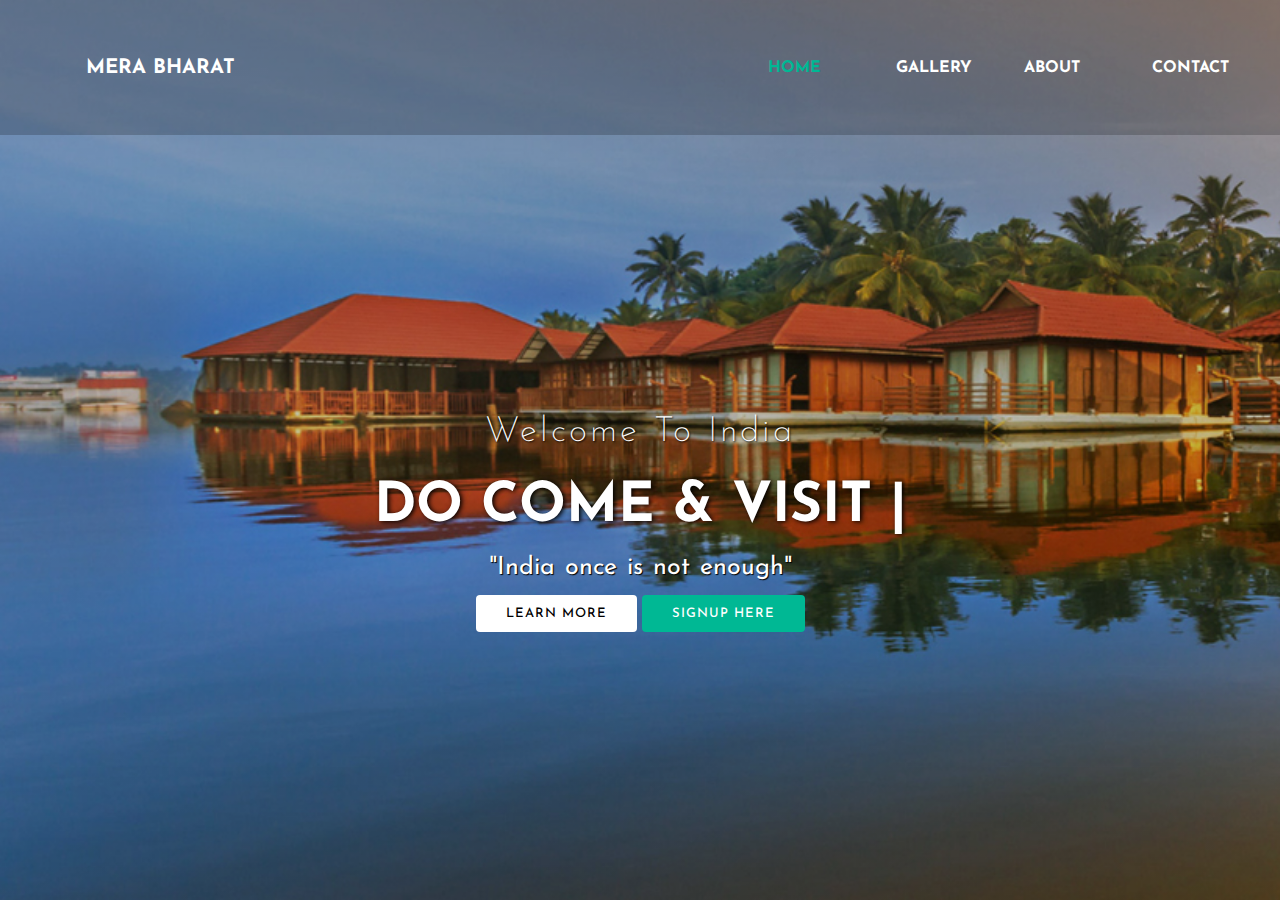
<file: index.html>
<!DOCTYPE html>
<html lang="en">
<head>
    <meta charset="UTF-8">
    <meta http-equiv="X-UA-Compatible" content="IE=edge">
    <meta name="viewport" content="width=device-width, initial-scale=1.0">
    <title>Document</title>
    <link rel="stylesheet" type="text/css" href="style.css">
	<link href="https://fonts.googleapis.com/css?family=Josefin+Sans&display=swap" rel="stylesheet">
	  <link rel="stylesheet" href="https://cdnjs.cloudflare.com/ajax/libs/animate.css/3.7.2/animate.min.css">
</head>
<body>
    <header>
	
        <nav>
            <div class="logo"> <h1 style="font-size: 20px;"> Mera bharat </h1> </div>
            <div class="menu">
                <a href="#" target="_blank">Home</a>
                <a href="gallery.html" target="_blank">gallery</a>
                <a href="about.html" target="_blank">about</a>
                <a href="Contact.html" target="_blank">contact</a>
            </div>
        </nav>
        
            <main>
                <section>
                    <h3>Welcome To India</h3>
                    <h1>DO COME & VISIT <span class="change_content"> </span> <span style="margin-top: -10px;"> | </span> </h1>
                    <p>"India once is not enough"</p>
                    <a href="#" class="btnone">learn more</a>
                    <a href="#" class="btntwo">signup here</a>
                </section>
            </main>
        
        
        </header>
    
</body>
</html>
</file>
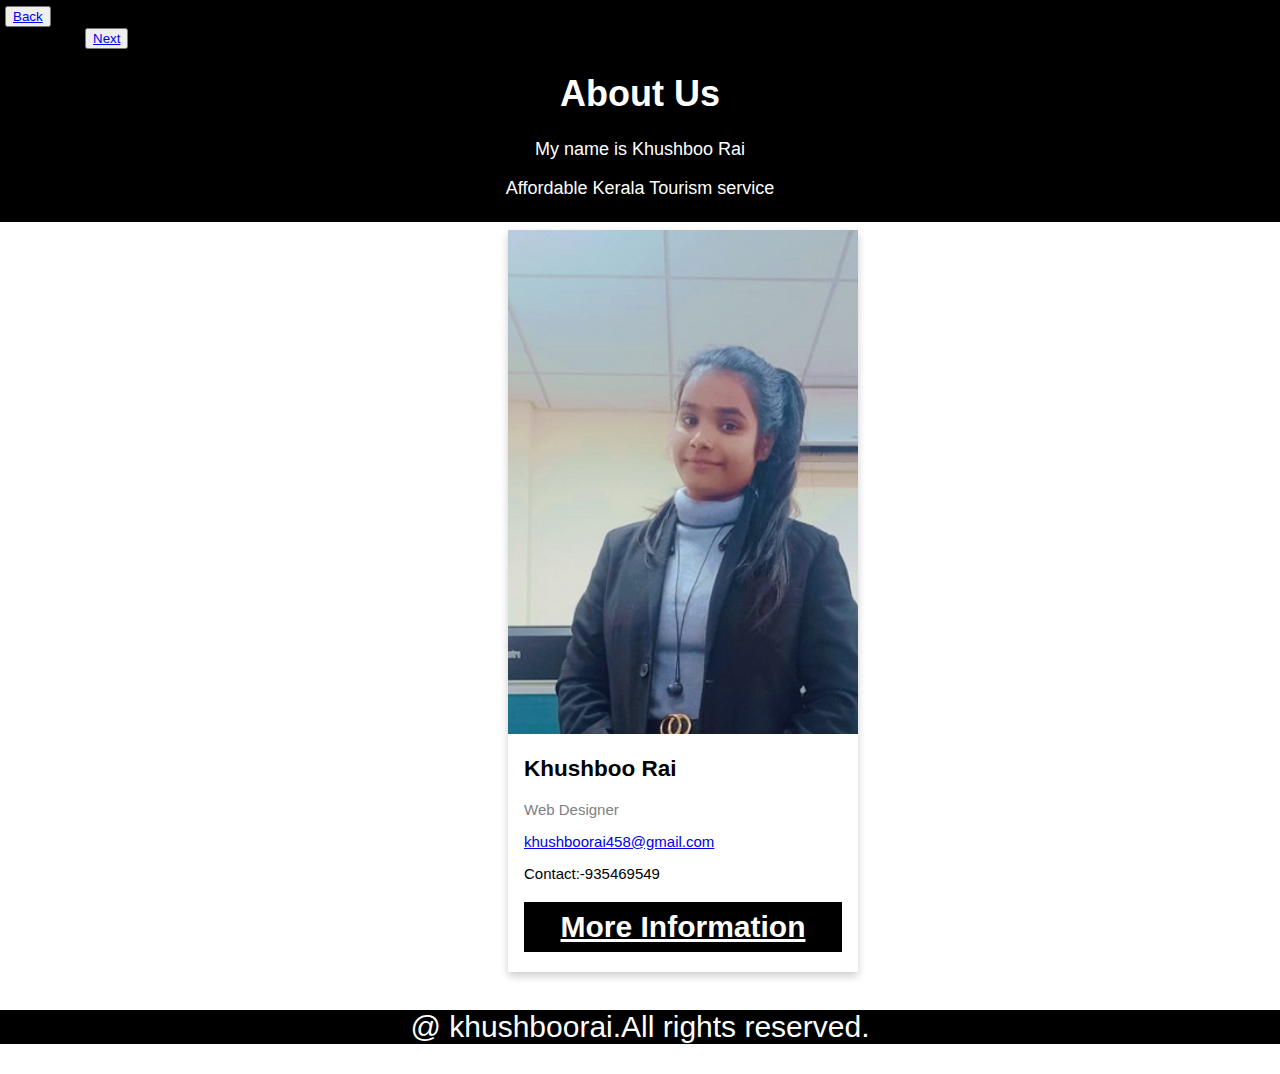
<file: about.html>
<!DOCTYPE html>
<html>
<head>
<meta name="viewport" content="width=device-width, initial-scale=1">
<style>
body {
  font-family: Arial, Helvetica, sans-serif;
  margin: 0;
}

html {
  box-sizing: border-box;
}

*, *:before, *:after {
  box-sizing: inherit;
}
}

.column {
  float: left;
  width: 33.3%;
  margin-bottom: 16px;
  padding: 0 8px;
}

.card {
  box-shadow: 0 4px 8px 0 rgba(0, 0, 0, 0.2);
  margin: 8px;
  
 
}

.about-section{
  padding: 5px;
  background-color:black;
  color: white;
}
.about-section h1{
  text-align: center;
}
.about-section p{
  text-align: center;
}
.container {
  padding: 0 16px;
}

.container::after, .row::after {
  content: "";
  clear: both;
  display: table;
}

.title {
  color:grey;
}

.button {
  border: none;
  outline: 0;
  display: inline-block;
  padding: 8px;
  color: white;
  background-color: #000;
  text-align: center;
  cursor: pointer;
  width: 100%;
}

.button:hover {
  background-color: #555;
}

@media screen and (max-width: 650px) {
  .column {
    width: 100%;
    display: block;
  }
}
.column .card{
	align-items: center;
  width: 350px;
}


.about-section{
	font-size:18px;
}
.row{
	font-size: 15px;
	padding-left:500px;
 }

/*<!---footer---->*/
.footer{
	text-align: center;
	background-color:black;
	font-size: 30px;
}
.footer p{
	color:white;
}
</style>
</head>
<body>
<header>
    <div class="about-section">
      <button><a href=index.html>Back</a></button>&nbsp;&nbsp;&nbsp;&nbsp;&nbsp;&nbsp;&nbsp;&nbsp;&nbsp;&nbsp;&nbsp;&nbsp;&nbsp;&nbsp;&nbsp;&nbsp;&nbsp;&nbsp;&nbsp;&nbsp;&nbsp;&nbsp;&nbsp;&nbsp;&nbsp;&nbsp;&nbsp;&nbsp;&nbsp;&nbsp;&nbsp;&nbsp;&nbsp;&nbsp;&nbsp;&nbsp;&nbsp;&nbsp;&nbsp;&nbsp;&nbsp;&nbsp;&nbsp;&nbsp;&nbsp;&nbsp;&nbsp;&nbsp;&nbsp;&nbsp;&nbsp;&nbsp;&nbsp;&nbsp;&nbsp;&nbsp;&nbsp;&nbsp;&nbsp;&nbsp;&nbsp;&nbsp;&nbsp;
      &nbsp;&nbsp;&nbsp;&nbsp;&nbsp;&nbsp;&nbsp;&nbsp;&nbsp;&nbsp;&nbsp;&nbsp;&nbsp;&nbsp;&nbsp;&nbsp;&nbsp;&nbsp;&nbsp;&nbsp;&nbsp;&nbsp;&nbsp;&nbsp;
      &nbsp;&nbsp;&nbsp;&nbsp;&nbsp;&nbsp;&nbsp;&nbsp;&nbsp;&nbsp;&nbsp;&nbsp;&nbsp;&nbsp;&nbsp;&nbsp;&nbsp;&nbsp;&nbsp;&nbsp;&nbsp;&nbsp;&nbsp;&nbsp;&nbsp;&nbsp;&nbsp;&nbsp;
      &nbsp;&nbsp;&nbsp;&nbsp;&nbsp;&nbsp;&nbsp;&nbsp;&nbsp;&nbsp;&nbsp;&nbsp;&nbsp;&nbsp;&nbsp;&nbsp;&nbsp;&nbsp;&nbsp;&nbsp;&nbsp;&nbsp;&nbsp;&nbsp;&nbsp;&nbsp;&nbsp;
      &nbsp;&nbsp;&nbsp;&nbsp;&nbsp;&nbsp;&nbsp;&nbsp;&nbsp;&nbsp;&nbsp;&nbsp;&nbsp;&nbsp;&nbsp;&nbsp;&nbsp;&nbsp;&nbsp;&nbsp;&nbsp;&nbsp;&nbsp;&nbsp;&nbsp;&nbsp;&nbsp;&nbsp;&nbsp;&nbsp;&nbsp;&nbsp;&nbsp;&nbsp;&nbsp;&nbsp;&nbsp;&nbsp;&nbsp;&nbsp;&nbsp;&nbsp;&nbsp;&nbsp;&nbsp;&nbsp;&nbsp;&nbsp;
      &nbsp;&nbsp;&nbsp;&nbsp;&nbsp;&nbsp;&nbsp;&nbsp;&nbsp;&nbsp;&nbsp;&nbsp;&nbsp;&nbsp;&nbsp;&nbsp;&nbsp;&nbsp;&nbsp;&nbsp;&nbsp;&nbsp;&nbsp;&nbsp;&nbsp;&nbsp;&nbsp;&nbsp;&nbsp;&nbsp;&nbsp;&nbsp;&nbsp;&nbsp;&nbsp;&nbsp;&nbsp;
      &nbsp;&nbsp;&nbsp;&nbsp;&nbsp;&nbsp;&nbsp;&nbsp;&nbsp;&nbsp;&nbsp;&nbsp;&nbsp;&nbsp;&nbsp;
      <button><a href=Contact.html>Next</a></button>
      <h1>About Us</h1>
      <p>My name is Khushboo Rai</p>
      <p>Affordable Kerala Tourism service</p>       
    </div> 
    </header>    
    <div class="row">
      <div class="column">
        <div class="card">
         <img src="images/aa.jpeg" alt="img" style="width:100%">
          <div class="container">
            <h2>Khushboo Rai</h2>
            <p class="title">Web Designer</p>
            <p><a href="khushboorai458@gmail.com">khushboorai458@gmail.com</a></p>
            <p>Contact:-935469549</p>
            <h1><a href="https://khushboo55555.github.io/portfolio/" class="button">More Information</a></h1>
          </div>
        </div>
      </div>  
      </div>
      <!------------------------footer-------------->
      <footer class="footer">
      <p>@ khushboorai.All rights reserved.</p>
    </footer>
</body>
</html>
</file>
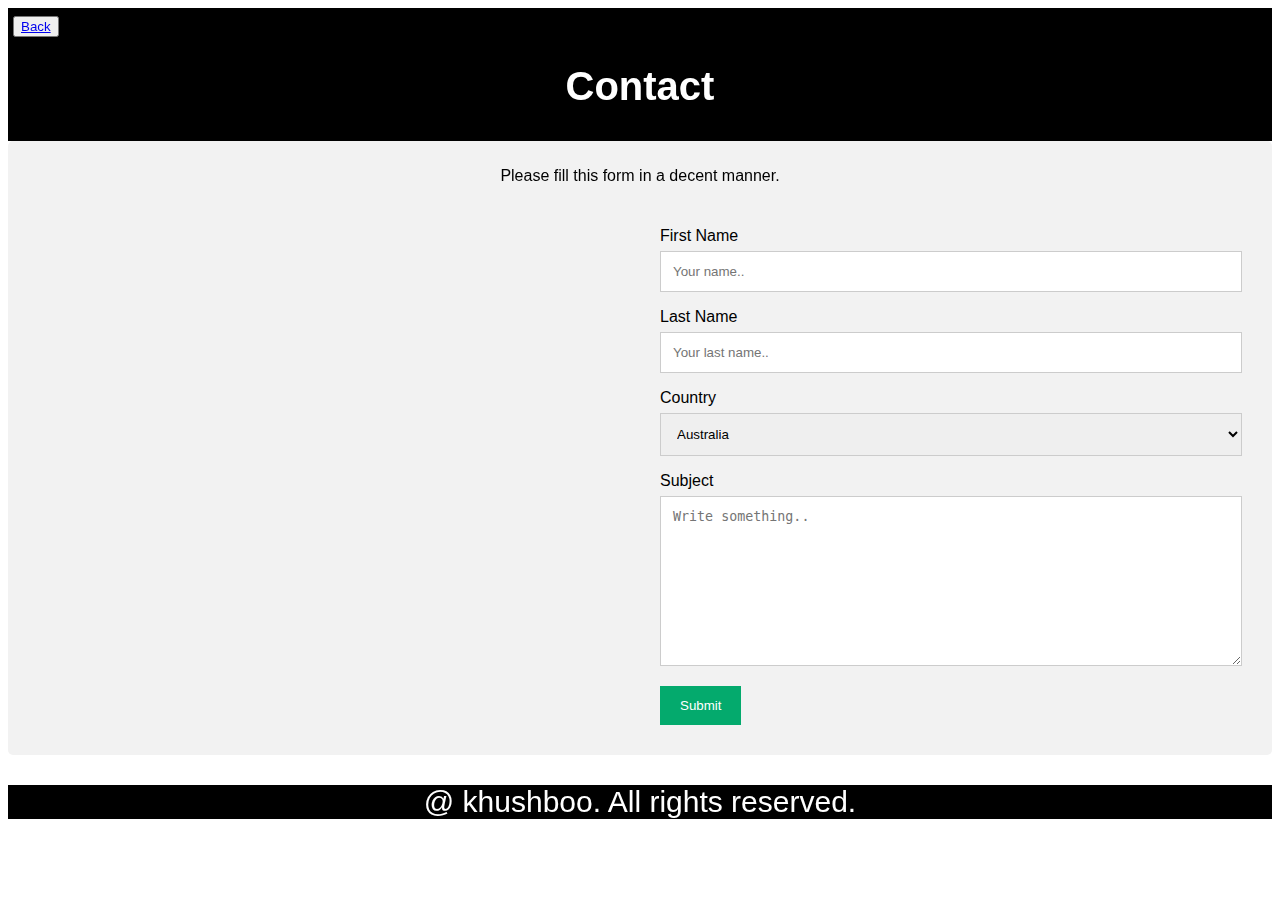
<file: Contact.html>
<!DOCTYPE html>
<html>
<head>
<title>Contact</title>
</head>
<body>
<style>
.header{
background-color:black;
color: white;
text-align: center;
font-size: 20px;
padding: 5px;
}
.back{
    text-align: left;
}


body {
  font-family: Arial, Helvetica, sans-serif;
}

* {
  box-sizing: border-box;
}

/* Style inputs */
input[type=text], select, textarea {
  width: 100%;
  padding: 12px;
  border: 1px solid #ccc;
  margin-top: 6px;
  margin-bottom: 16px;
  resize: vertical;
}

input[type=submit] {
  background-color: #04AA6D;
  color: white;
  padding: 12px 20px;
  border: none;
  cursor: pointer;
}

input[type=submit]:hover {
  background-color: #45a049;
}

/* Style the container/contact section */
.container {
  border-radius: 5px;
  background-color: #f2f2f2;
  padding: 10px;
}

/* Create two columns that float next to eachother */
.column {
  float: left;
  width: 50%;
  margin-top: 6px;
  padding: 20px;
}

/* Clear floats after the columns */
.row:after {
  content: "";
  display: table;
  clear: both;
}

/* Responsive layout - when the screen is less than 600px wide, make the two columns stack on top of each other instead of next to each other */
@media screen and (max-width: 600px) {
  .column, input[type=submit] {
    width: 100%;
    margin-top: 0;
  }
}
/*<!------------footer--------->*/
.footer{
	text-align: center;
	background-color:black;
	font-size: 30px;
}
.footer p{
	color:white;
}
</style>
<header>
    <div class="header">
    <div class="back"><button><a href=index.html>Back</a></button></div>
    <h1>Contact</h1>
    </div>
    </header>
<div class="container">
  <div style="text-align:center">
    <p>Please fill this form in a decent manner.</p>
  </div>
  <div class="row">
    <div class="column">
      <iframe src="https://www.google.com/maps/embed?pb=!1m18!1m12!1m3!1d1068301.6525650914!2d76.10579971279189!3d28.4160707203794!2m3!1f0!2f0!3f0!3m2!1i1024!2i768!4f13.1!3m3!1m2!1s0x390ce29feaefd5d1%3A0xdf089a5045bdcdcc!2sThe%20Ashok!5e0!3m2!1sen!2sin!4v1674807904078!5m2!1sen!2sin" width="600" height="450" style="border:0;" allowfullscreen="" loading="lazy" referrerpolicy="no-referrer-when-downgrade"></iframe>
    </div>
    <div class="column">
      <form action="/action_page.php">
        <label for="fname">First Name</label>
        <input type="text" id="fname" name="firstname" placeholder="Your name..">
        <label for="lname">Last Name</label>
        <input type="text" id="lname" name="lastname" placeholder="Your last name..">
        <label for="country">Country</label>
        <select id="country" name="country">
          <option value="australia">Australia</option>
          <option value="canada">Canada</option>
          <option value="usa">USA</option>
          <option value="usa">India</option>
          <option value="usa">America</option>
        </select>
        <label for="subject">Subject</label>
        <textarea id="subject" name="subject" placeholder="Write something.." style="height:170px"></textarea>
        <input type="submit" value="Submit">
      </form>
    </div>
  </div>
</div>

    


<!--------------------footer--------------------->
<footer class="footer">
    <p>@ khushboo. All rights reserved.</p>
        </footer>
           

</body>
</html>
</file>
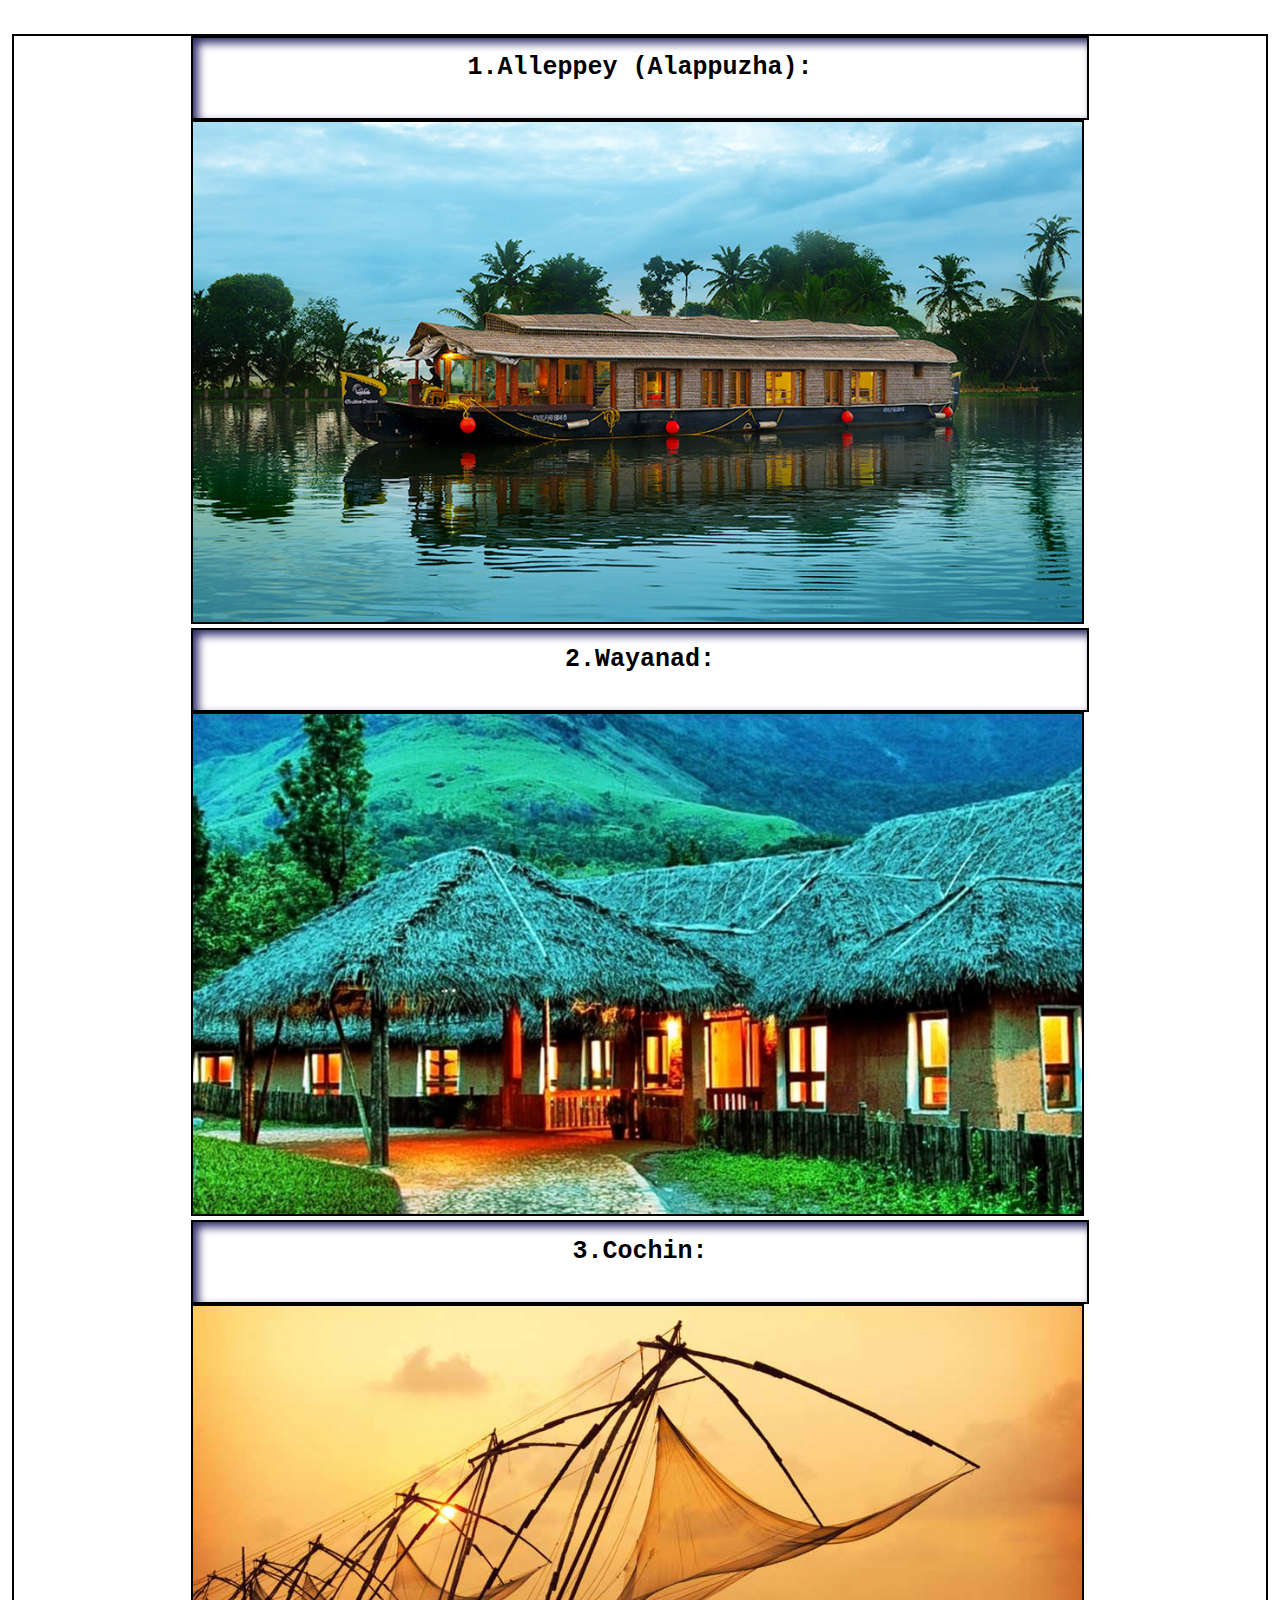
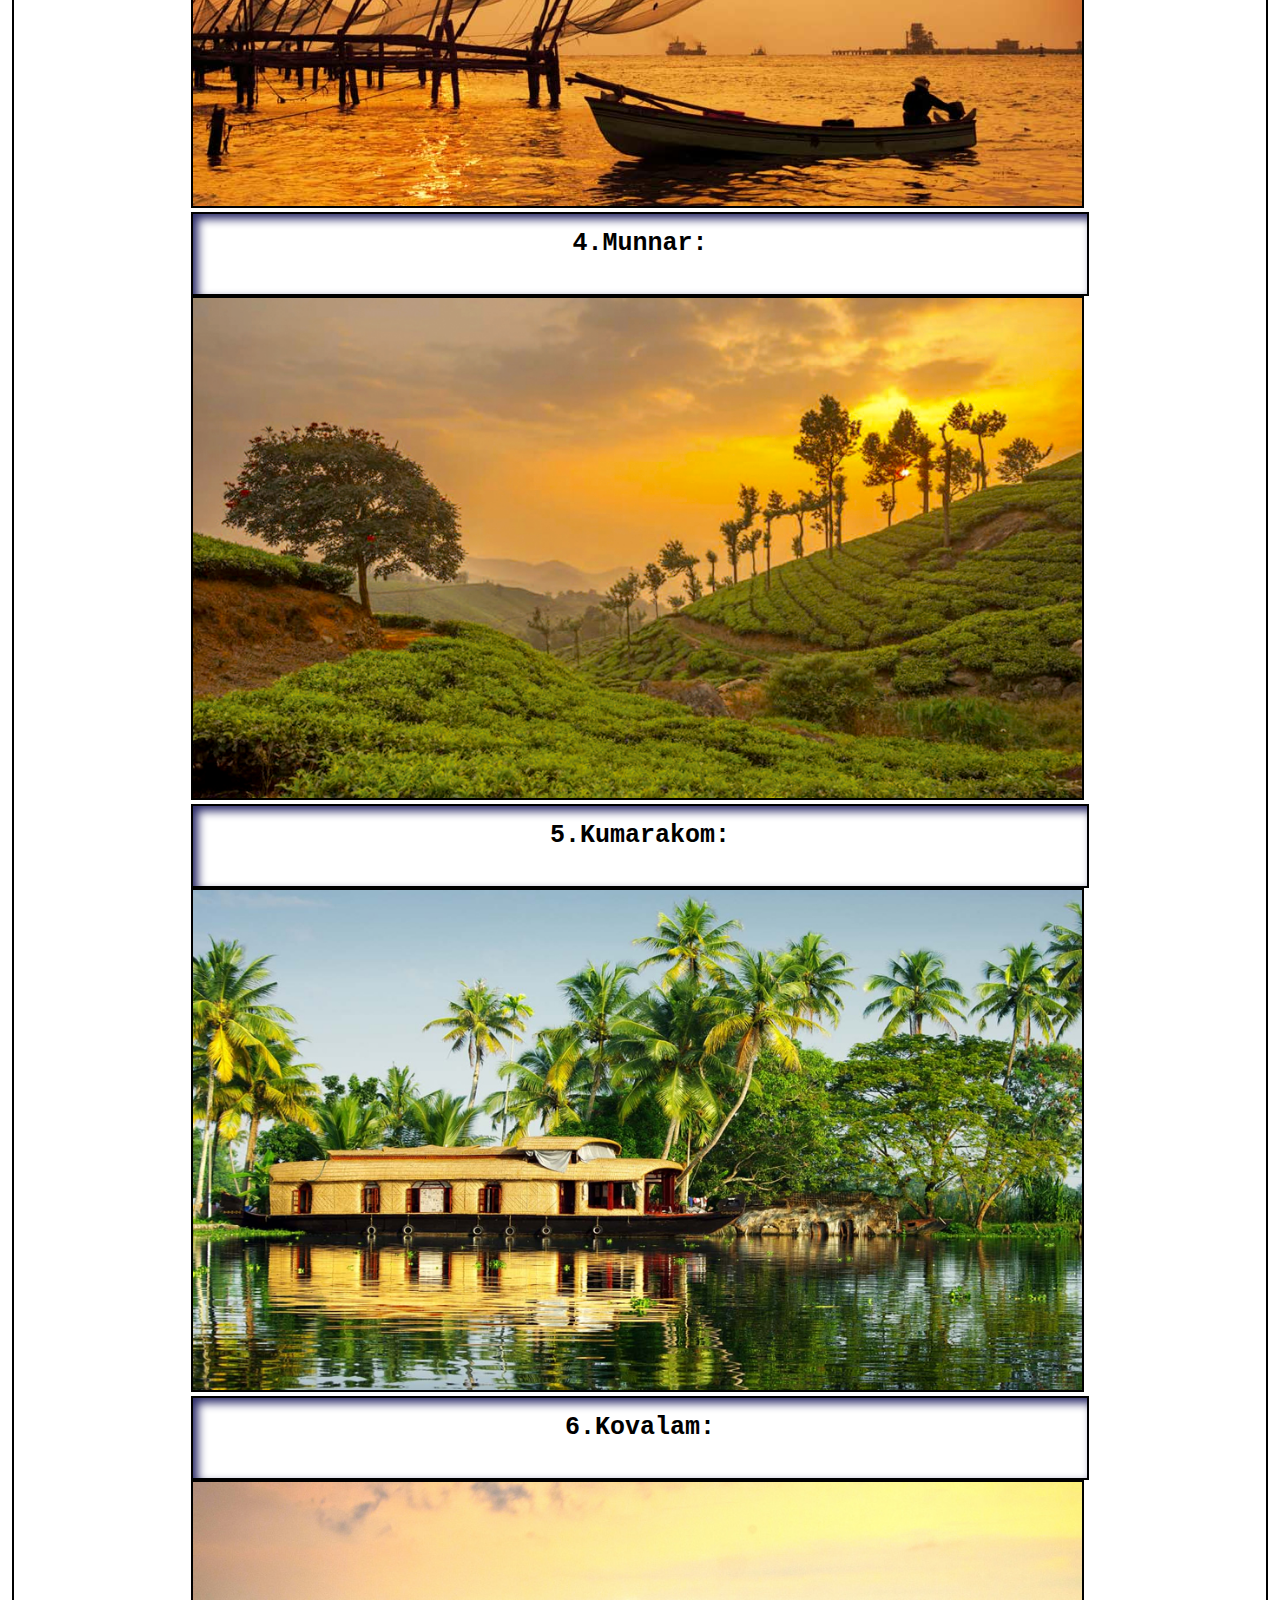
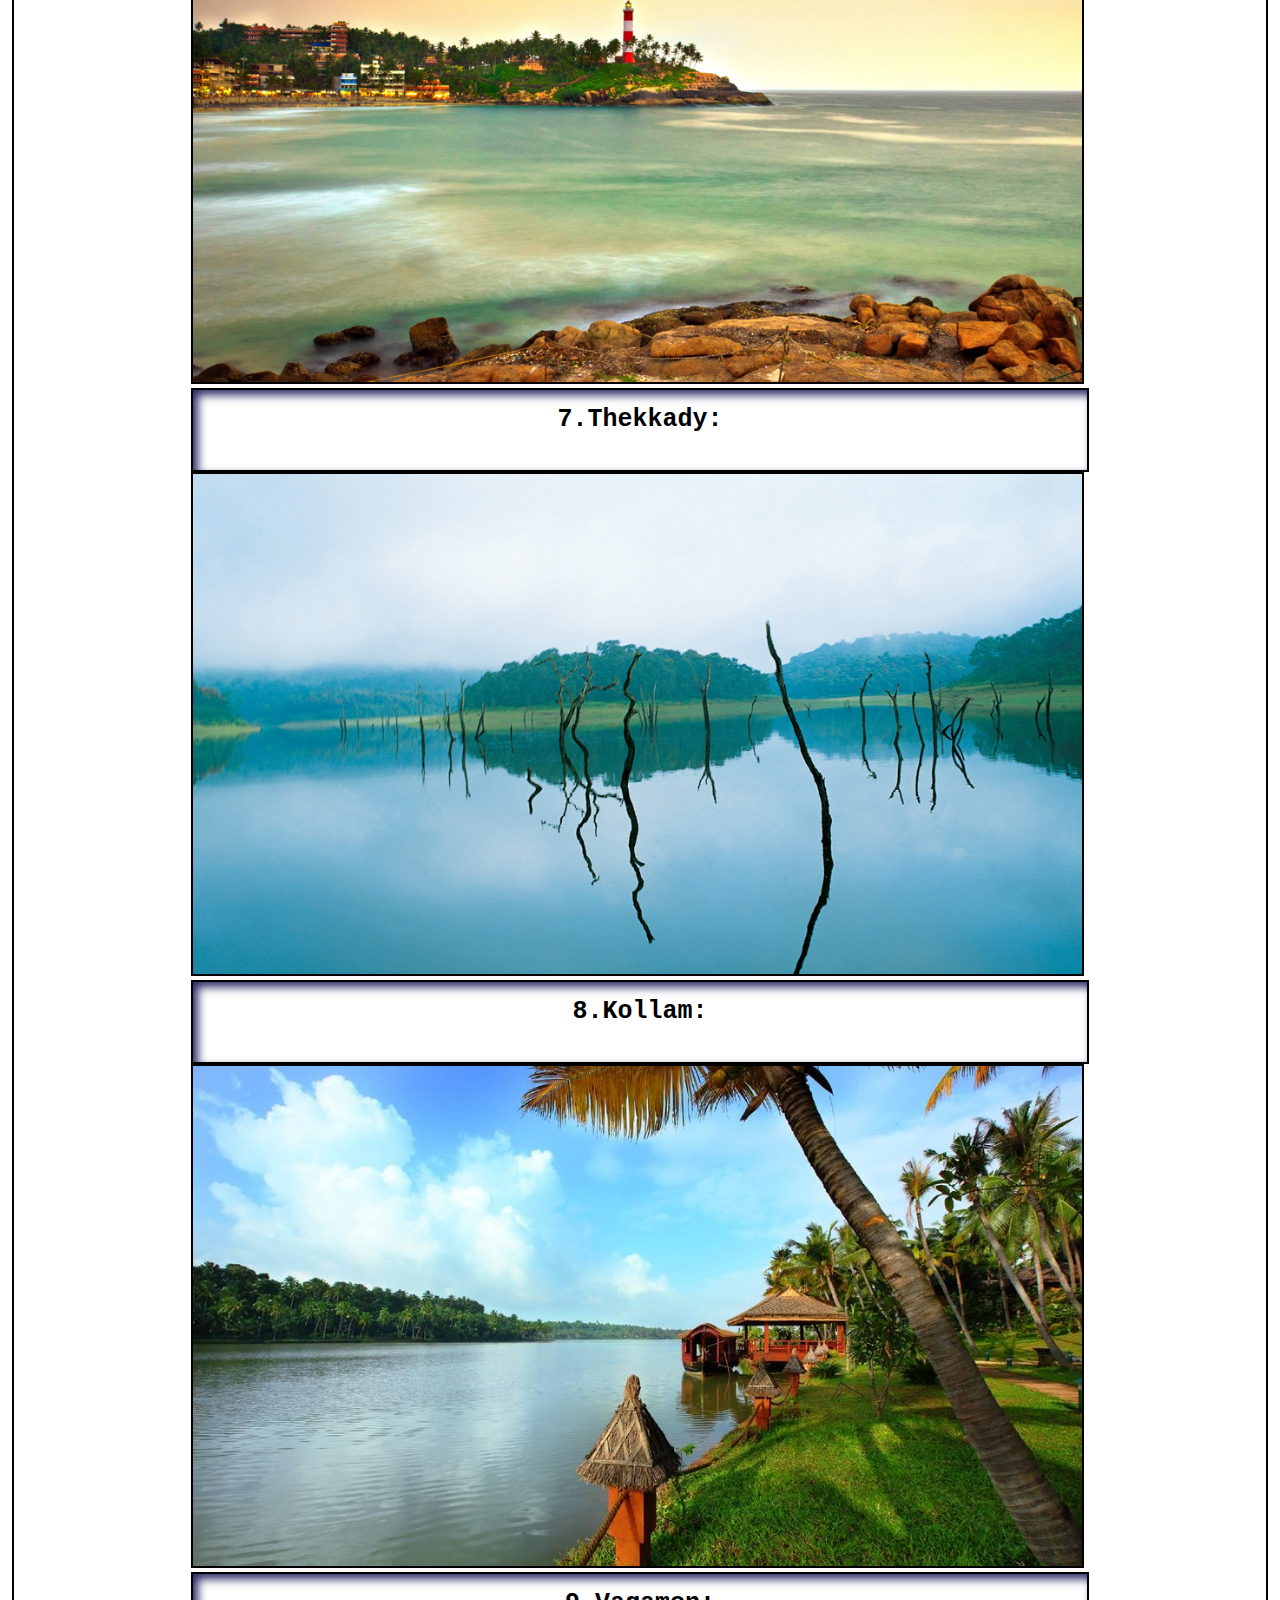
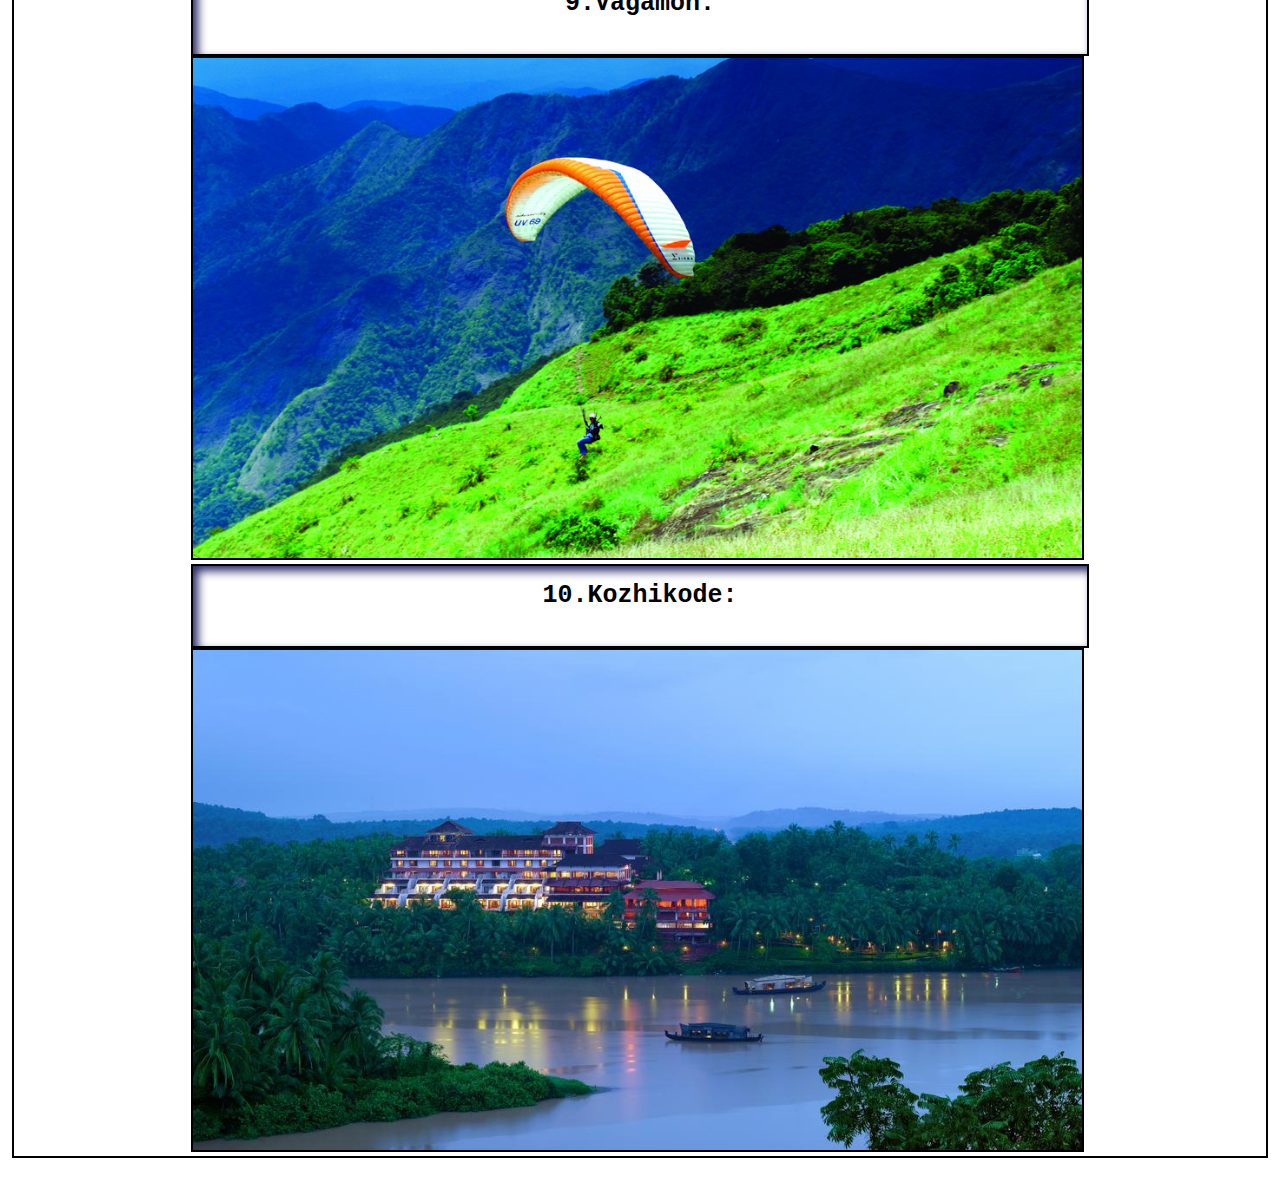
<file: gallery.html>
<!DOCTYPE html>
<html lang="en">
<head>
    <meta charset="UTF-8">
    <meta http-equiv="X-UA-Compatible" content="IE=edge">
    <meta name="viewport" content="width=device-width, initial-scale=1.0">
    <title>Document</title>
    <style>
           *{
            margin: 0px;
            padding: 0px;
            
           }
            .container{
                
                margin: 34px 12px;
            
            border: 2px solid black;
            display: flex;
            flex-direction: row;
            flex-wrap: wrap;
            align-items: center;
            justify-content: center;
            
                
            
                
            
             }  
             
            
              
            
              div.item{
                
               
            
                
              }  
                
            
            .item img{
                height: 500px;
                border: 2px solid black;
            

                
            
                
                }
                figcaption{
                    border: 2px solid black;
                    width: 890px;
                    height: 50px;
                    font-size: 25px;
                    text-align: center;
                    padding: 15px 2px;
                    font-weight: bold;
                    font-family: 'Courier New', Courier, monospace;
                    
                    box-shadow: inset 5px 5px 10px rgb(42, 42, 104);
                }

    </style>
    
</head>
<body>
    <div class="container">
        
        
        <div class="item">
            <figcaption>1.Alleppey (Alappuzha):</figcaption>
            <img src="2.jpg"></img>
        </div>

        <div class="item">
            <figcaption>2.Wayanad:</figcaption>
            <img src="3.jpg"></img>
        </div>

        <div class="item">
            <figcaption>3.Cochin:</figcaption>
            <img src="4.jpg"></img>
        </div>

        <div class="item">
            <figcaption>4.Munnar:</figcaption>
            <img src="5.png"></img>
        </div>
        
        <div class="item">
        <figcaption>5.Kumarakom:</figcaption>
            <img src="6.jpg"></img>
        </div>
    
        <div class="item">
        <figcaption>6.Kovalam:</figcaption>
            <img src="7.jpg"></img>
        </div>
        <div class="item">
        <figcaption>7.Thekkady:</figcaption>
            <img src="8.jpg"></img>
        </div>
        
        <div class="item">
        <figcaption>8.Kollam:</figcaption>
            <img src="9.jpg"></img>
        </div>
        
        <div class="item">
        <figcaption>9.Vagamon:</figcaption>
        <img src="10.jpg"></img>
        </div>


        <div class="item">
        <figcaption>10.Kozhikode:</figcaption>
        <img src="11.jpg"></img>
        </div>
    
</body>
</html>
</file>
<file: style.css>
* {
    margin: 0;
    padding: 0;
    box-sizing: border-box;
    font-family: "Josefin Sans", sans-serif;
  }
  
  header {
    width: 100%;
    height: 100vh;
    background-image: linear-gradient(rgba(0, 0, 0, 0.3), rgba(0, 0, 0, 0.15)),
      url("bg.jpg");
    background-repeat: no-repeat;
    background-size: cover;
    opacity: o.4;
  }
  
  nav {
    width: 100%;
    height: 15vh;
    background: rgba(0, 0, 0, 0.2);
    color: white;
    display: flex;
    justify-content: space-between;
    align-items: center;
    text-transform: uppercase;
  }
  
  nav .logo {
    width: 25%;
    text-align: center;
    /*background: red;*/
  }
  
  nav .menu {
    width: 40%;
    display: flex;
    justify-content: space-around;
  }
  
  nav .menu a {
    width: 25%;
    text-decoration: none;
    color: white;
    font-weight: bold;
  }
  
  nav .menu a:first-child {
    color: #00b894;
  }
  
  main {
    width: 100%;
    height: 85vh;
    display: flex;
    justify-content: center;
    align-items: center;
    text-align: center;
    color: white;
  }
  
  section h3 {
    font-size: 35px;
    font-weight: 200;
    letter-spacing: 3px;
    text-shadow: 1px 1px 2px black;
  }
  
  section h1 {
    margin: 30px 0 20px 0;
    font-size: 55px;
    font-weight: 700;
    text-shadow: 2px 1px 5px black;
    text-transform: uppercase;
  }
  
  section p {
    font-size: 25px;
    word-spacing: 2px;
    margin-bottom: 25px;
    text-shadow: 1px 1px 1px black;
  }
  
  section a {
    padding: 12px 30px;
    border-radius: 4px;
    outline: none;
    text-transform: uppercase;
    font-size: 13px;
    font-weight: 500;
    text-decoration: none;
    letter-spacing: 1px;
    transition: all 0.5s ease;
  }
  
  section .btnone {
    /*background: #00b894;*/
    background: #fff;
    color: #000;
  }
  
  .btnone:hover {
    background: #00b894;
    color: white;
  }
  
  section .btntwo {
    background: #00b894;
    color: white;
  }
  
  .btntwo:hover {
    background: #fff;
    color: #000;
  }
  
  .change_content:after {
    content: "";
    animation: changetext 10s infinite linear;
    color: #00b894;
  }
  
  @keyframes changetext {
    0%{
      content: "Kerala";
    }
    20% {
      content: "";
    }
    35% {
      content: "kerala";
    }
    60% {
      content: "";
    }
    80% {
      content: "kerala";
    }
    100% {
      content: "";
    }
  }
  view rawstyle.css hosted with ❤ by GitHub
  Hope you love the video.
  Share This:
</file>
